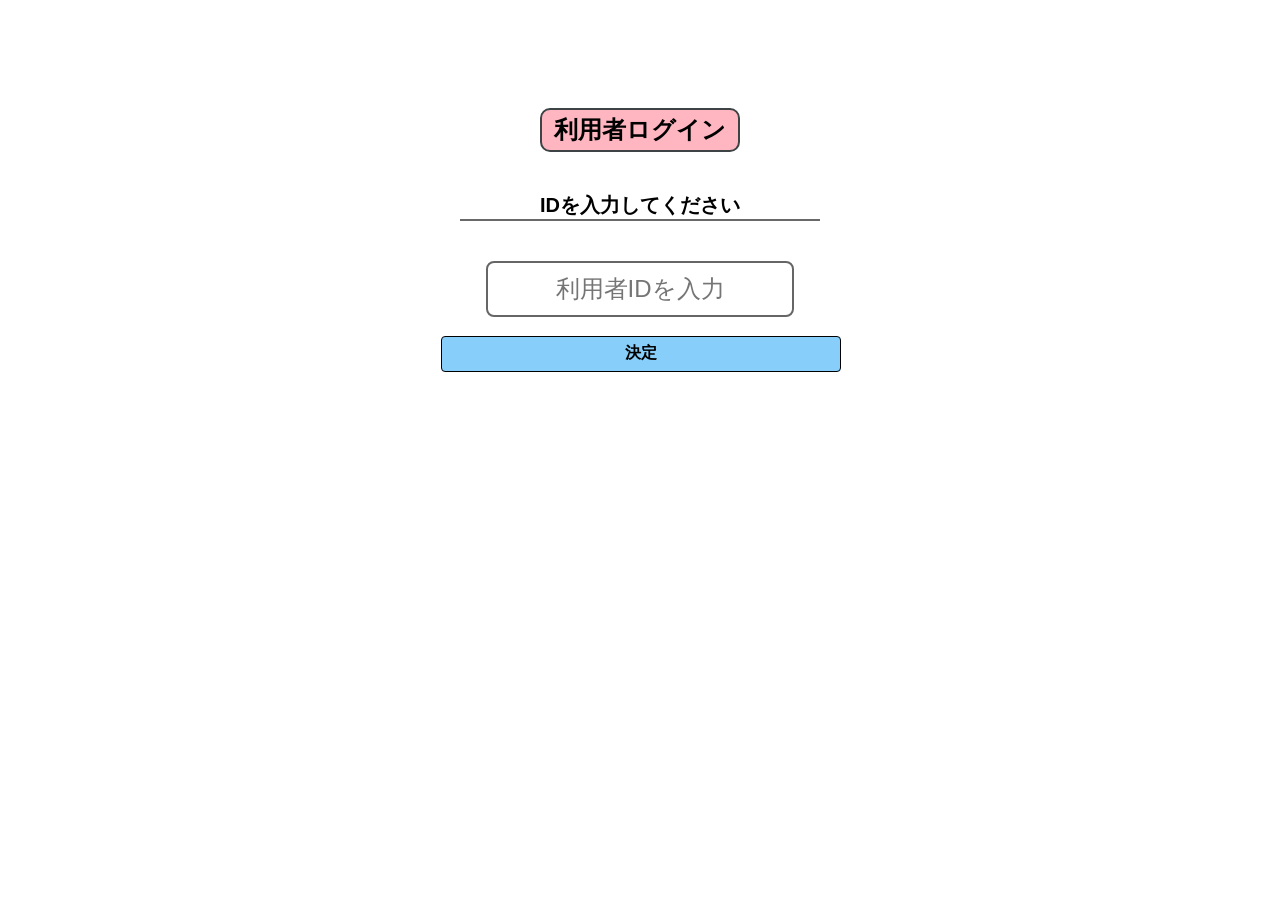
<file: index.html>
<!DOCTYPE html>
<html lang="ja">
<head>
    <meta charset="UTF-8">
    <meta name="viewport" content="width=device-width, initial-scale=1.0">
    <title>ログイン - 体調管理システム</title>
    <link rel="stylesheet" href="style.css">
</head>
<body>
    <div class="card" style="max-width: 400px; margin: 50px auto; padding: 20px; text-align: center;">
        <h2 class="input-h">利用者ログイン</h2>
        <p class="input-p">IDを入力してください</p>
       <input
        id="user-id"
        class="input-login"
        type="text"
        placeholder="利用者IDを入力"
      >
         
        <br><br>

        <button class="input-save" onclick="goToInput()" style="width: 100%;">決定</button>
    </div>

     <script src="api.js"></script>
    <script src="index.js"></script>
</body>
</html>
</file>
<file: style.css>
body{
  font-family: sans-serif;
  padding: 20px;
 }


button {
  width: 60px;
  height: 30px;
  margin: 1px;
  cursor: pointer;
}

#physical-buttons,
#mental-buttons,
#sleep-buttons {
 display: flex;   
 gap: 10px;
}

.selected {
  background-color: lightblue;
}

textarea {
  width: 450px;
  height: 25px;
}

.free-input { display: none; margin-top: 8px; }
.free-input.visible { display: block; }

.input-h{
  border: 2px solid rgb(62, 67, 70);
  border-radius: 10px;
  background-color: lightpink;
  display: inline-block;
  padding: 4px 12px;
  margin-top: 10px;
}

.input-p{
  font-size: 20px;
  font-weight: bold;
  border-bottom: 2px solid #696969;
  margin: 20px;
}

.section-title{
  font-size: 20px;
  font-weight: bold;
  border-bottom: 2px solid #696969;
  margin: 3px;
}

.input-label{
  font-size: 20px;
  display: flex;
  align-items: center;
  gap: 10px;
}

.input-l{
  font-size: 20px;
}

.input-save{
  width: auto;   
  height: auto;
  font-size: 20px;
  font-weight: bold;
  display: inline-block;
  padding: 0.4em 1em;
  font-size: inherit;
  border: 1px solid black;
  border-radius: 4px;
  background: lightskyblue; 
  cursor: pointer;
  writing-mode: horizontal-tb;
}

#symptom-select {
  height: auto;
  padding: 2px 2px;
  margin-left: 10px;
  border: 1px solid lightgrey;
  border-radius: 4px;
  background: transparent;
  font-size: inherit;
  font-family: inherit;
  vertical-align: middle;
  cursor: pointer;
}

.circle-btn{
  width: 40px;
  height: 40px;
  border-radius: 50%;
  border: none;
  margin: 5px;
  font-size: 25px;
  cursor: pointer;
  transition: 0.2s;
}

.bad{
  background-color: red;
}

.poor{
  background-color: orange;
}

.normal{
  background-color: yellow;
}

.good{
  background-color: lawngreen;
}

.button-group {
  display: flex;
  flex-wrap: wrap;
  justify-content: center;
  gap: 8px;
}

.selected{
  border: 3px solid black;
  transform: scale(1.1);
}

.input-login{
   width: 80%;
    max-width: 300px;
    height: 50px;
    font-size: 24px;
    text-align: center;
    border: 2px solid #666;
    border-radius: 8px;
    margin-top: 20px;
}
</file>
